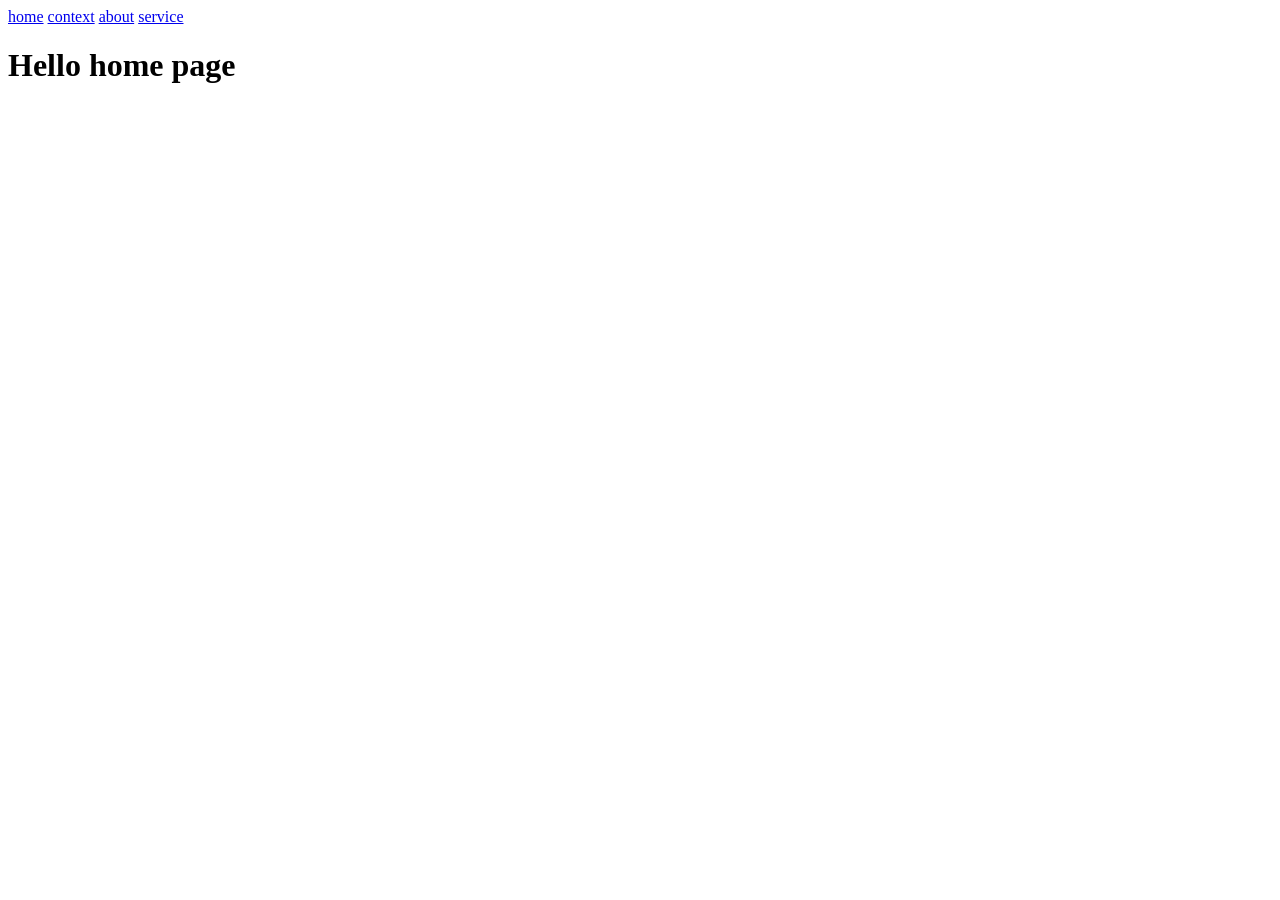
<file: index.html>
<!DOCTYPE html>
<html lang="en">
<head>
    <meta charset="UTF-8">
    <meta name="viewport" content="width=device-width, initial-scale=1.0">
    <title>Document</title>
</head>
<body>
    <a href="index.html">home</a>
    <a href="context.html">context</a>
    <a href="about.html">about</a>
    <a href="service.html">service</a>
    <h1>Hello home page</h1>
</body>
</html>
</file>
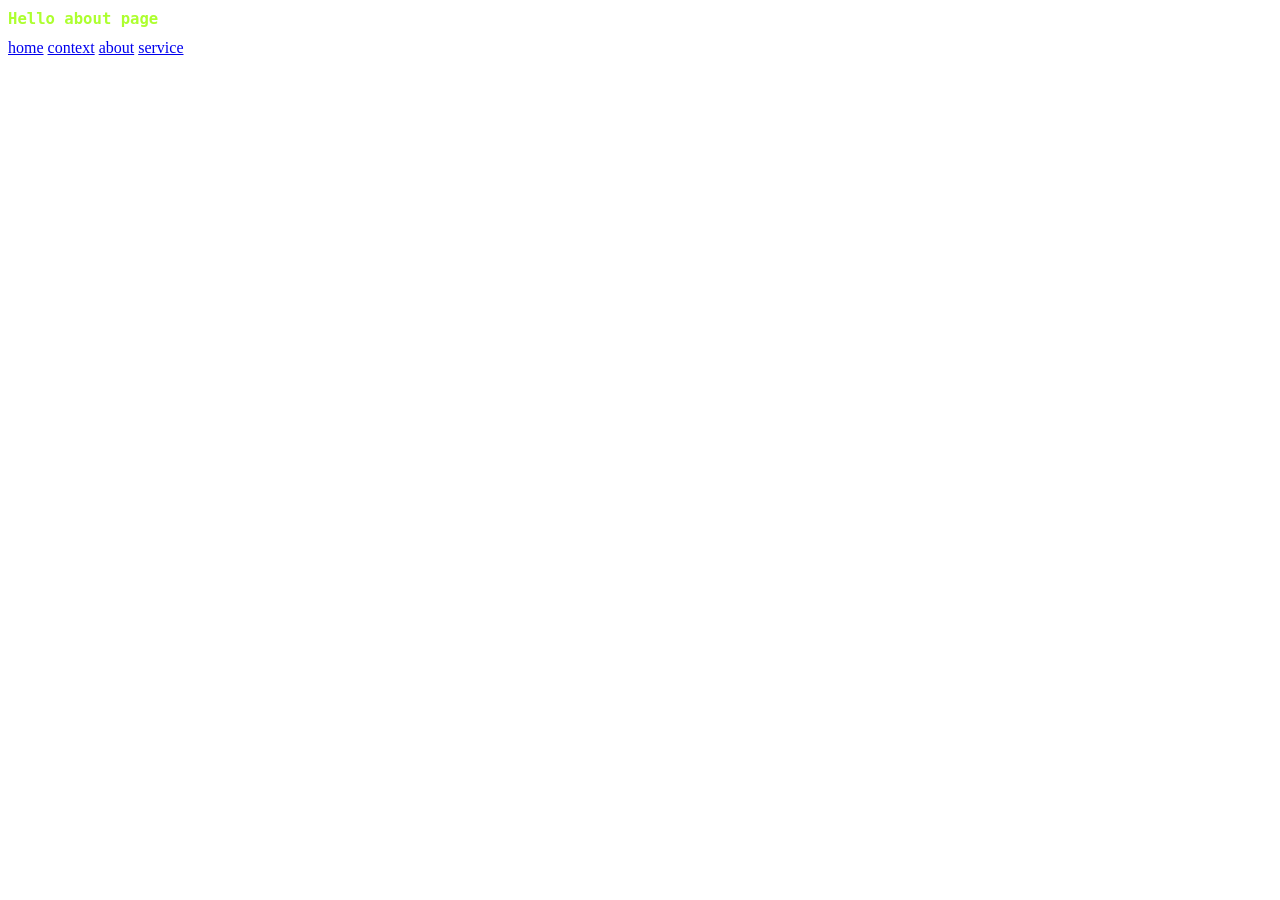
<file: about.html>
<!DOCTYPE html>
<html lang="en">
<head>
    <meta charset="UTF-8">
    <meta name="viewport" content="width=device-width, initial-scale=1.0">
    <title>Document</title>
    <link rel="stylesheet" href="style.css">
</head>
<body>
    <h1>Hello about page</h1>
    <a href="index.html">home</a>
    <a href="context.html">context</a>
    <a href="about.html">about</a>
    <a href="service.html">service</a>
</body>
</html>
</file>
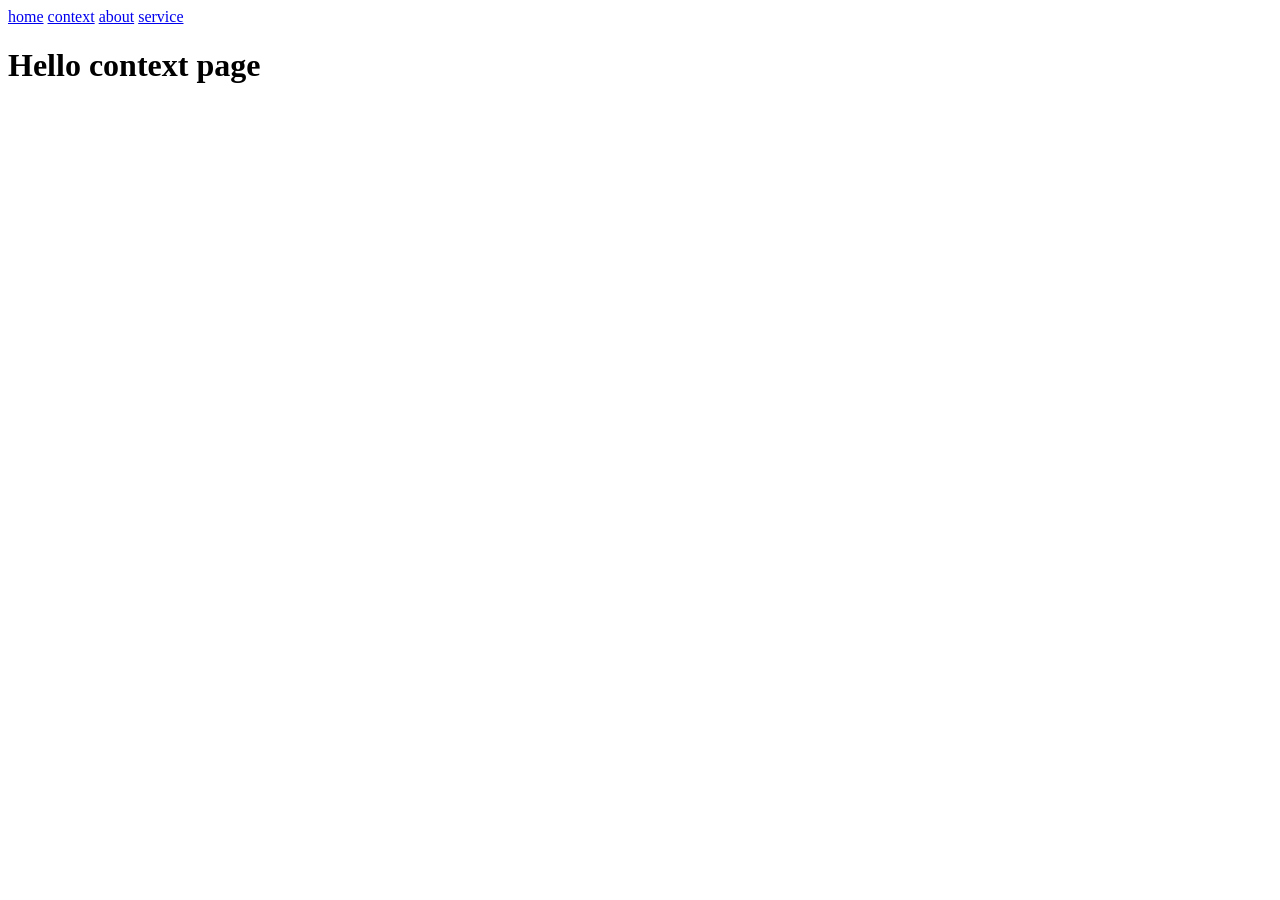
<file: context.html>
<!DOCTYPE html>
<html lang="en">
<head>
    <meta charset="UTF-8">
    <meta name="viewport" content="width=device-width, initial-scale=1.0">
    <title>Document</title>
</head>
<body>
    <a href="index.html">home</a>
    <a href="context.html">context</a>
    <a href="about.html">about</a>
    <a href="service.html">service</a>
    <h1>Hello context page</h1>
</body>
</html>
</file>
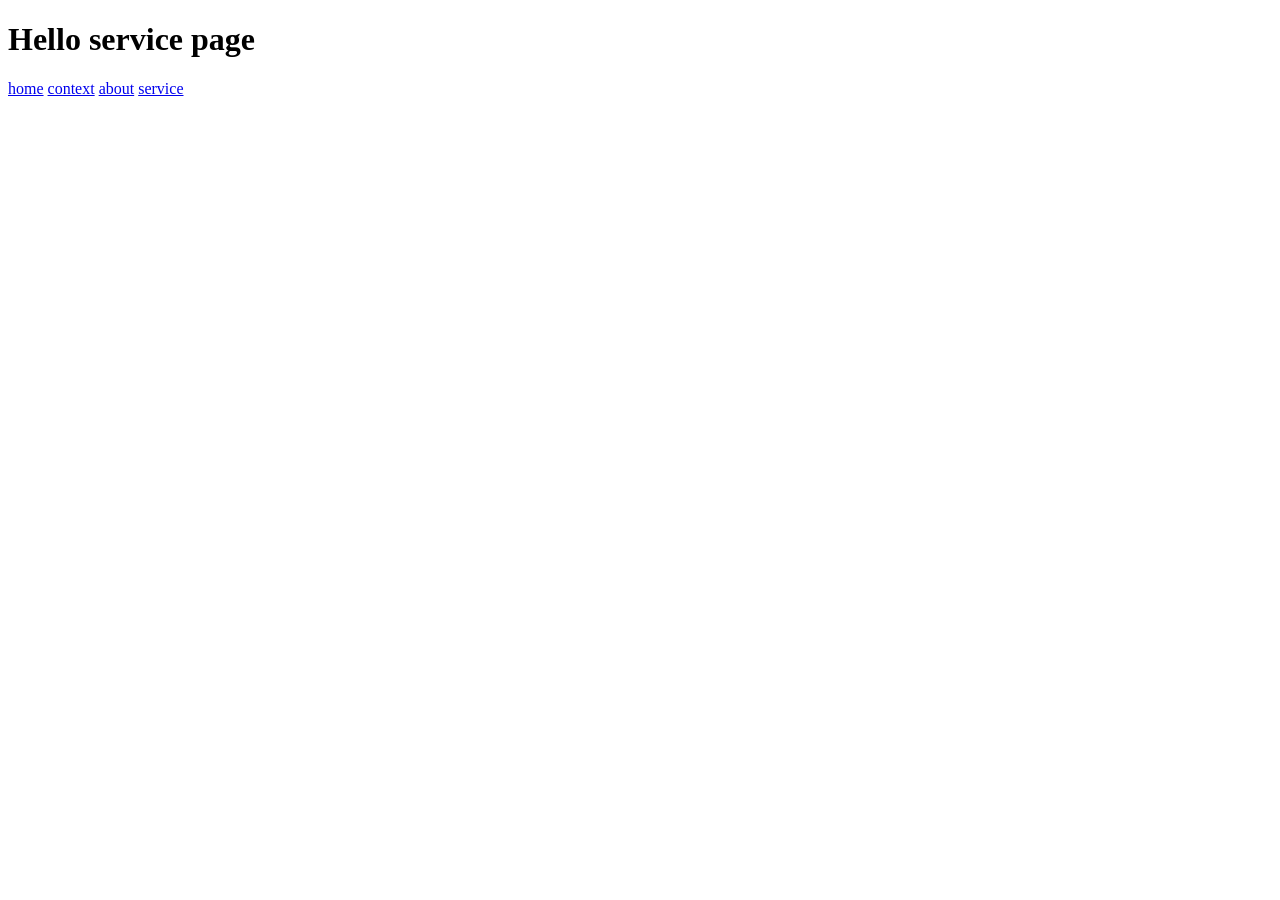
<file: service.html>
<!DOCTYPE html>
<html lang="en">
<head>
    <meta charset="UTF-8">
    <meta name="viewport" content="width=device-width, initial-scale=1.0">
    <title>Document</title>
</head>
<body>
    <h1>Hello service page</h1>
    <a href="index.html">home</a>
    <a href="context.html">context</a>
    <a href="about.html">about</a>
    <a href="service.html">service</a>
</body>
</html>
</file>
<file: style.css>
h1 {
    color:greenyellow;
    font-size:larger;
    font-family:monospace;
}
</file>
